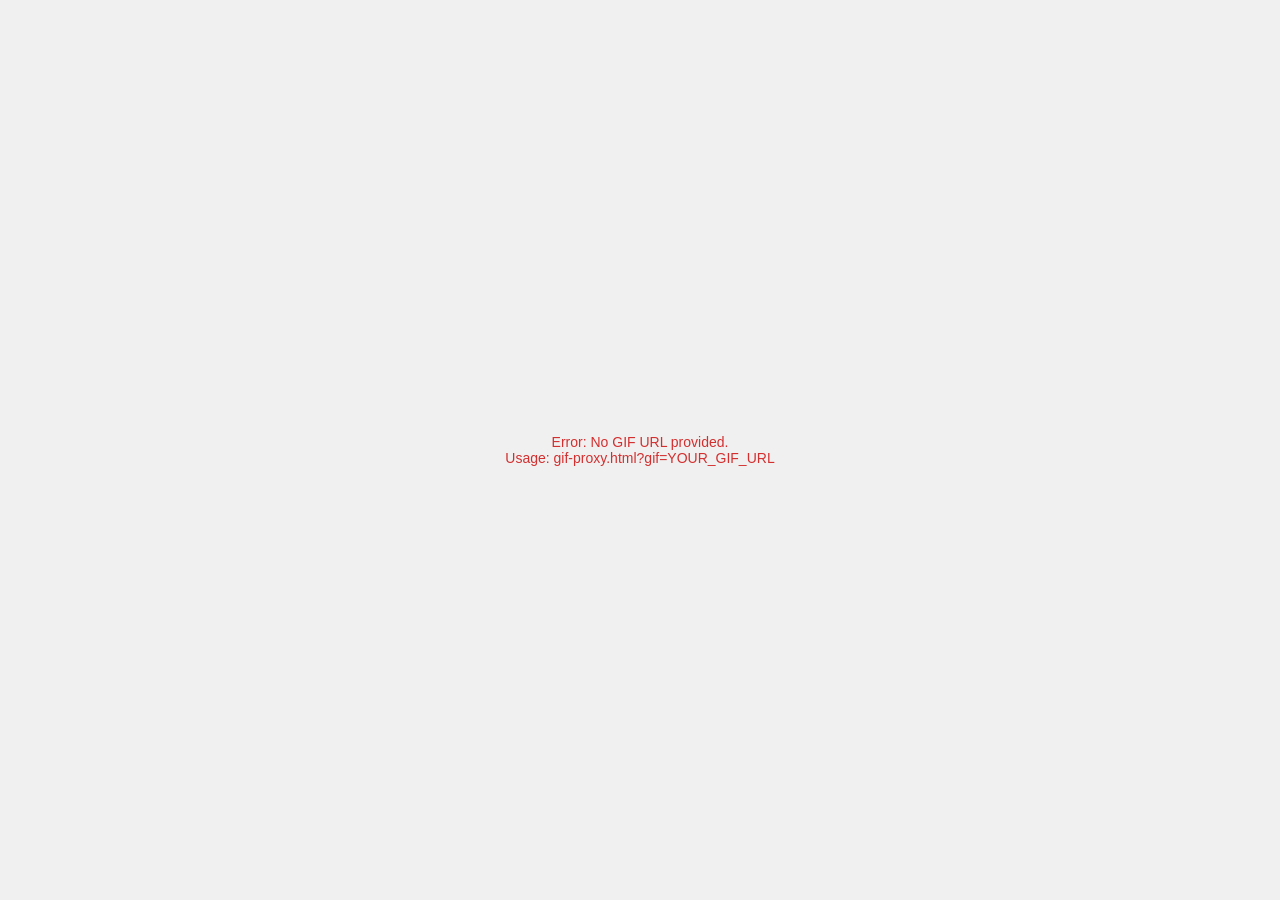
<file: gif-proxy.html>
<!DOCTYPE html>
<html>
<head>
    <meta charset="utf-8">
    <meta name="viewport" content="width=device-width, initial-scale=1">
    <title>GIF Proxy</title>
    <style>
        * {
            margin: 0;
            padding: 0;
            box-sizing: border-box;
        }
        
        body {
            width: 100vw;
            height: 100vh;
            overflow: hidden;
            display: flex;
            align-items: center;
            justify-content: center;
            background: #f0f0f0;
        }
        
        .gif-container {
            width: 100%;
            height: 100%;
            display: flex;
            align-items: center;
            justify-content: center;
        }
        
        .gif-image {
            width: 100%;
            height: auto;
            display: block;
            object-fit: contain;
        }
        
        .loading {
            font-family: Arial, sans-serif;
            color: #666;
            font-size: 14px;
        }
        
        .error {
            font-family: Arial, sans-serif;
            color: #d32f2f;
            font-size: 14px;
            text-align: center;
            padding: 20px;
        }
    </style>
</head>
<body>
    <div class="gif-container">
        <div class="loading">Loading GIF...</div>
    </div>
    
    <script>
        function getQueryParam(name) {
            const urlParams = new URLSearchParams(window.location.search);
            return urlParams.get(name);
        }
        
        function isValidUrl(string) {
            try {
                new URL(string);
                return true;
            } catch (_) {
                return false;
            }
        }
        
        function showError(message) {
            const container = document.querySelector('.gif-container');
            container.innerHTML = `<div class="error">${message}</div>`;
        }
        
        function resizeGif(img) {
            const container = document.querySelector('.gif-container');
            
            if (!img || !container) return;
            
            const viewportWidth = window.innerWidth;
            const viewportHeight = window.innerHeight;
            const naturalWidth = img.naturalWidth;
            const naturalHeight = img.naturalHeight;
            
            if (naturalWidth === 0 || naturalHeight === 0) return;
            
            const aspectRatio = naturalHeight / naturalWidth;
            
            // Set width to 100% of viewport
            const newWidth = viewportWidth;
            const newHeight = newWidth * aspectRatio;
            
            // Apply dimensions
            img.style.width = '100%';
            img.style.height = newHeight + 'px';
            
            // Resize iframe height to match content
            if (window.parent && window.parent !== window) {
                try {
                    window.parent.postMessage({
                        type: 'gif-resize',
                        width: newWidth,
                        height: newHeight
                    }, '*');
                } catch (e) {
                    console.log('Cannot communicate with parent frame');
                }
            }
        }
        
        function loadGif() {
            const gifUrl = getQueryParam('gif');
            const container = document.querySelector('.gif-container');
            
            if (!gifUrl) {
                showError('Error: No GIF URL provided.<br>Usage: gif-proxy.html?gif=YOUR_GIF_URL');
                return;
            }
            
            if (!isValidUrl(gifUrl)) {
                showError('Error: Invalid URL provided');
                return;
            }
            
            // Create image element
            const img = document.createElement('img');
            img.className = 'gif-image';
            img.alt = 'GIF Image';
            
            img.onload = function() {
                container.innerHTML = '';
                container.appendChild(img);
                resizeGif(img);
            };
            
            img.onerror = function() {
                showError('Error: Unable to load the GIF image.<br>Please check the URL and CORS settings.');
            };
            
            // Set source to start loading
            img.src = gifUrl;
        }
        
        // Initialize
        document.addEventListener('DOMContentLoaded', loadGif);
        window.addEventListener('resize', function() {
            const img = document.querySelector('.gif-image');
            if (img) resizeGif(img);
        });
    </script>
</body>
</html>
</file>
